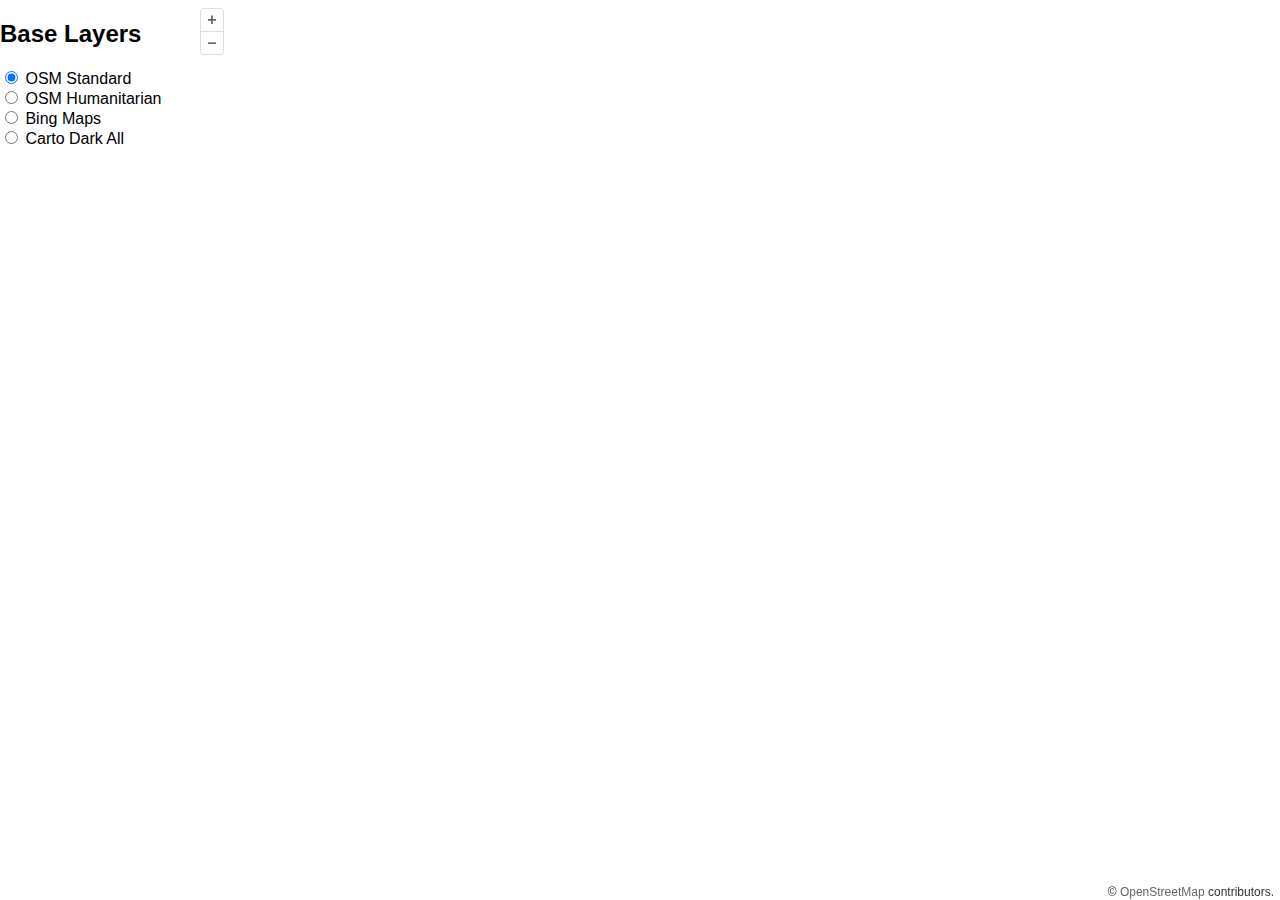
<file: index.html>
<html lang="en">
    <head>
        <meta charset="UTF-8">
        <meta http-equiv="X-UA-Compatible" content="IE=edge">
        <meta name="viewport" content="width=device-width, initial-scale=1.0">
        <title>Open Layers</title>
        <link rel="stylesheet" href="./libs/v7.1.0-site/en/latest/ol/ol.css"
            type="text/css">
        <link rel="stylesheet" href="./styles.css">
    </head>
    <body>
        <!-- <div id="popup-container">
        <p id="popup-coordinates"></p>
    </div> -->
        <div class="grid-container">
            <div class="grid-1">
                <div class="sidebar">
                    <h2>Base Layers</h2>
                    <input type="radio" name="baseLayerRadioButton"
                        value="OSMStandard" checked> OSM Standard<br>
                    <input type="radio" name="baseLayerRadioButton"
                        value="OSMHumanitarian"> OSM Humanitarian<br>
                    <input type="radio" name="baseLayerRadioButton"
                        value="BingMaps"> Bing Maps<br>
                    <input type="radio" name="baseLayerRadioButton"
                        value="CartoDarkAll"> Carto Dark All<br>
                        <!-- <input type="radio" name="baseLayerRadioButton"
                        value="layerNorv"> layer Norv<br> -->
                </div>
            </div>
            <div class="grid-2">
                <div id="js-map" class="map"></div>
            </div>

            <script src="./libs/v7.1.0-site/en/latest/ol/dist/ol.js"></script>
            <script src="./main.js"></script>
        </body>
    </html>
</file>
<file: libs/v7.1.0-site/en/latest/ol/ol.css>
:root,
:host {
  --ol-background-color: white;
  --ol-accent-background-color: #F5F5F5;
  --ol-subtle-background-color: rgba(128, 128, 128, 0.25);
  --ol-partial-background-color: rgba(255, 255, 255, 0.75);
  --ol-foreground-color: #333333;
  --ol-subtle-foreground-color: #666666;
  --ol-brand-color: #00AAFF;
}

.ol-box {
  box-sizing: border-box;
  border-radius: 2px;
  border: 1.5px solid var(--ol-background-color);
  background-color: var(--ol-partial-background-color);
}

.ol-mouse-position {
  top: 8px;
  right: 8px;
  position: absolute;
}

.ol-scale-line {
  background: var(--ol-partial-background-color);
  border-radius: 4px;
  bottom: 8px;
  left: 8px;
  padding: 2px;
  position: absolute;
}

.ol-scale-line-inner {
  border: 1px solid var(--ol-subtle-foreground-color);
  border-top: none;
  color: var(--ol-foreground-color);
  font-size: 10px;
  text-align: center;
  margin: 1px;
  will-change: contents, width;
  transition: all 0.25s;
}

.ol-scale-bar {
  position: absolute;
  bottom: 8px;
  left: 8px;
}

.ol-scale-bar-inner {
  display: flex;
}

.ol-scale-step-marker {
  width: 1px;
  height: 15px;
  background-color: var(--ol-foreground-color);
  float: right;
  z-index: 10;
}

.ol-scale-step-text {
  position: absolute;
  bottom: -5px;
  font-size: 10px;
  z-index: 11;
  color: var(--ol-foreground-color);
  text-shadow: -1.5px 0 var(--ol-partial-background-color), 0 1.5px var(--ol-partial-background-color), 1.5px 0 var(--ol-partial-background-color), 0 -1.5px var(--ol-partial-background-color);
}

.ol-scale-text {
  position: absolute;
  font-size: 12px;
  text-align: center;
  bottom: 25px;
  color: var(--ol-foreground-color);
  text-shadow: -1.5px 0 var(--ol-partial-background-color), 0 1.5px var(--ol-partial-background-color), 1.5px 0 var(--ol-partial-background-color), 0 -1.5px var(--ol-partial-background-color);
}

.ol-scale-singlebar {
  position: relative;
  height: 10px;
  z-index: 9;
  box-sizing: border-box;
  border: 1px solid var(--ol-foreground-color);
}

.ol-scale-singlebar-even {
  background-color: var(--ol-subtle-foreground-color);
}

.ol-scale-singlebar-odd {
  background-color: var(--ol-background-color);
}

.ol-unsupported {
  display: none;
}

.ol-viewport,
.ol-unselectable {
  -webkit-touch-callout: none;
  -webkit-user-select: none;
  -moz-user-select: none;
  user-select: none;
  -webkit-tap-highlight-color: transparent;
}

.ol-viewport canvas {
  all: unset;
}

.ol-selectable {
  -webkit-touch-callout: default;
  -webkit-user-select: text;
  -moz-user-select: text;
  user-select: text;
}

.ol-grabbing {
  cursor: -webkit-grabbing;
  cursor: -moz-grabbing;
  cursor: grabbing;
}

.ol-grab {
  cursor: move;
  cursor: -webkit-grab;
  cursor: -moz-grab;
  cursor: grab;
}

.ol-control {
  position: absolute;
  background-color: var(--ol-subtle-background-color);
  border-radius: 4px;
}

.ol-zoom {
  top: .5em;
  left: .5em;
}

.ol-rotate {
  top: .5em;
  right: .5em;
  transition: opacity .25s linear, visibility 0s linear;
}

.ol-rotate.ol-hidden {
  opacity: 0;
  visibility: hidden;
  transition: opacity .25s linear, visibility 0s linear .25s;
}

.ol-zoom-extent {
  top: 4.643em;
  left: .5em;
}

.ol-full-screen {
  right: .5em;
  top: .5em;
}

.ol-control button {
  display: block;
  margin: 1px;
  padding: 0;
  color: var(--ol-subtle-foreground-color);
  font-weight: bold;
  text-decoration: none;
  font-size: inherit;
  text-align: center;
  height: 1.375em;
  width: 1.375em;
  line-height: .4em;
  background-color: var(--ol-background-color);
  border: none;
  border-radius: 2px;
}

.ol-control button::-moz-focus-inner {
  border: none;
  padding: 0;
}

.ol-zoom-extent button {
  line-height: 1.4em;
}

.ol-compass {
  display: block;
  font-weight: normal;
  will-change: transform;
}

.ol-touch .ol-control button {
  font-size: 1.5em;
}

.ol-touch .ol-zoom-extent {
  top: 5.5em;
}

.ol-control button:hover,
.ol-control button:focus {
  text-decoration: none;
  outline: 1px solid var(--ol-subtle-foreground-color);
  color: var(--ol-foreground-color);
}

.ol-zoom .ol-zoom-in {
  border-radius: 2px 2px 0 0;
}

.ol-zoom .ol-zoom-out {
  border-radius: 0 0 2px 2px;
}

.ol-attribution {
  text-align: right;
  bottom: .5em;
  right: .5em;
  max-width: calc(100% - 1.3em);
  display: flex;
  flex-flow: row-reverse;
  align-items: center;
}

.ol-attribution a {
  color: var(--ol-subtle-foreground-color);
  text-decoration: none;
}

.ol-attribution ul {
  margin: 0;
  padding: 1px .5em;
  color: var(--ol-foreground-color);
  text-shadow: 0 0 2px var(--ol-background-color);
  font-size: 12px;
}

.ol-attribution li {
  display: inline;
  list-style: none;
}

.ol-attribution li:not(:last-child):after {
  content: " ";
}

.ol-attribution img {
  max-height: 2em;
  max-width: inherit;
  vertical-align: middle;
}

.ol-attribution button {
  flex-shrink: 0;
}

.ol-attribution.ol-collapsed ul {
  display: none;
}

.ol-attribution:not(.ol-collapsed) {
  background: var(--ol-partial-background-color);
}

.ol-attribution.ol-uncollapsible {
  bottom: 0;
  right: 0;
  border-radius: 4px 0 0;
}

.ol-attribution.ol-uncollapsible img {
  margin-top: -.2em;
  max-height: 1.6em;
}

.ol-attribution.ol-uncollapsible button {
  display: none;
}

.ol-zoomslider {
  top: 4.5em;
  left: .5em;
  height: 200px;
}

.ol-zoomslider button {
  position: relative;
  height: 10px;
}

.ol-touch .ol-zoomslider {
  top: 5.5em;
}

.ol-overviewmap {
  left: 0.5em;
  bottom: 0.5em;
}

.ol-overviewmap.ol-uncollapsible {
  bottom: 0;
  left: 0;
  border-radius: 0 4px 0 0;
}

.ol-overviewmap .ol-overviewmap-map,
.ol-overviewmap button {
  display: block;
}

.ol-overviewmap .ol-overviewmap-map {
  border: 1px solid var(--ol-subtle-foreground-color);
  height: 150px;
  width: 150px;
}

.ol-overviewmap:not(.ol-collapsed) button {
  bottom: 0;
  left: 0;
  position: absolute;
}

.ol-overviewmap.ol-collapsed .ol-overviewmap-map,
.ol-overviewmap.ol-uncollapsible button {
  display: none;
}

.ol-overviewmap:not(.ol-collapsed) {
  background: var(--ol-subtle-background-color);
}

.ol-overviewmap-box {
  border: 1.5px dotted var(--ol-subtle-foreground-color);
}

.ol-overviewmap .ol-overviewmap-box:hover {
  cursor: move;
}
</file>
<file: styles.css>
* {
    box-sizing: border-box;
}
body{
    margin: 0;
    padding: 0;
    font-family: sans-serif;
}
.map{
    width: 85vw;
    height: 100vh;
}
.grid-container {
    display: grid;
    grid-template-columns: 15vw 85vw;
    grid-template-rows: 100vh;
    grid-gap: 0px;

}
</file>
